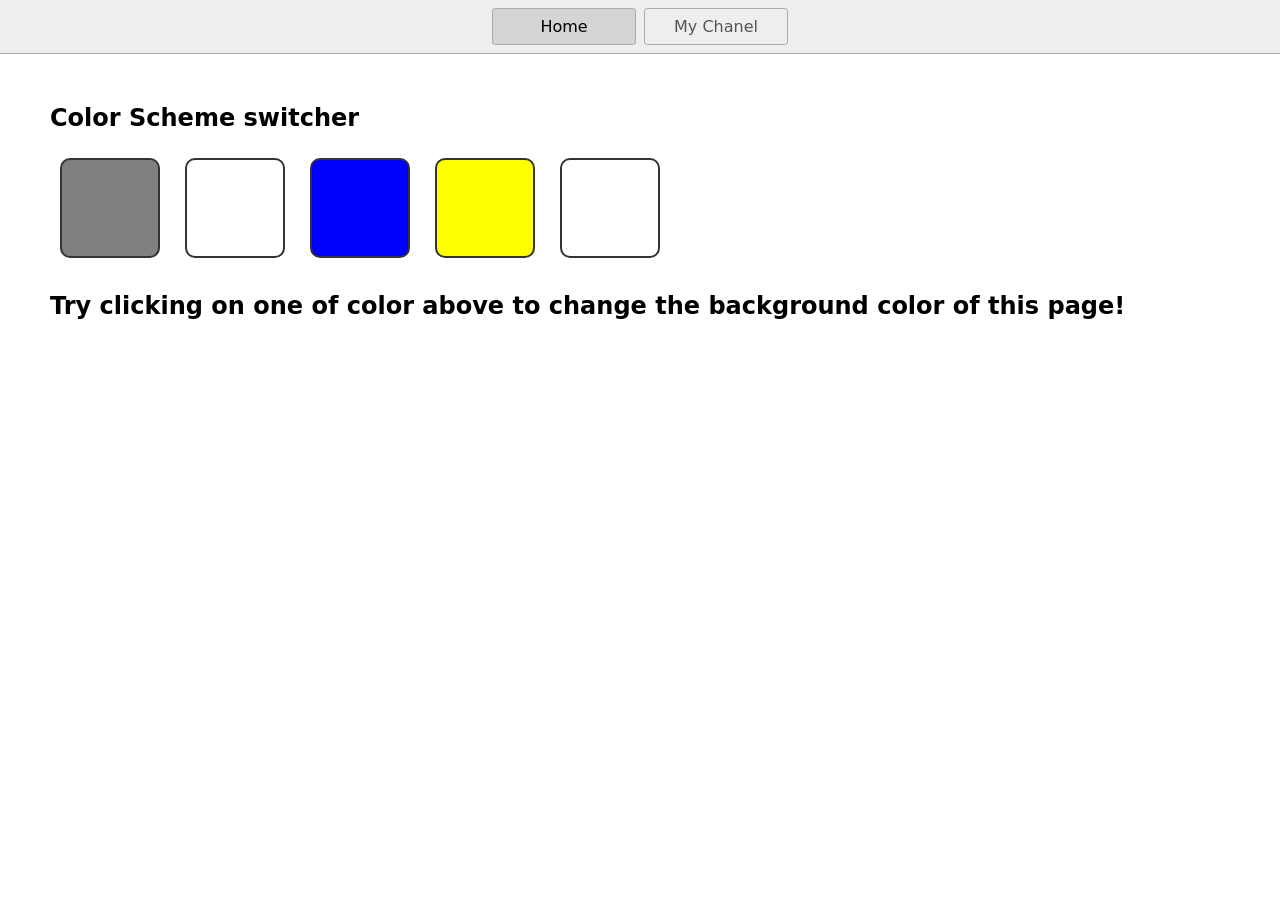
<file: 01_ColorChanger/Index.html>
<!DOCTYPE html>
<html lang="en">
  <head>
    <!-- <title>Home</title> -->
    <meta charset="UTF-8" />
    <meta name="viewport" content="width=device-width" />
    <meta http-equiv="X-UA-Compatible" content="ie=edge" />
    <!--
      Need a visual blank slate?
      Remove all code in `styles.css`!
    -->
    <link rel="stylesheet" href="styles.css" />
    <title>Javascript Backgound Color switch</title>
  </head>
  <body>
    <nav>
      <a href="/" aria-current="page">Home</a>
      <a href="/page2.html">My Chanel</a>
    </nav>
    <div class="canvas">
      <h1>Color Scheme switcher</h1>
      <span class="button" id="grey"></span>
      <span class="button" id="white"></span>
      <span class="button" id="blue"></span>
      <span class="button" id="yellow"></span>
      <span class="button" id="purple"></span>
      <h2>
        Try clicking on one of color above
        <span>to change the background color of this page!</span>
      </h2>
    </div>
    <script src="script.js"></script>
  </body>
</html>
</file>
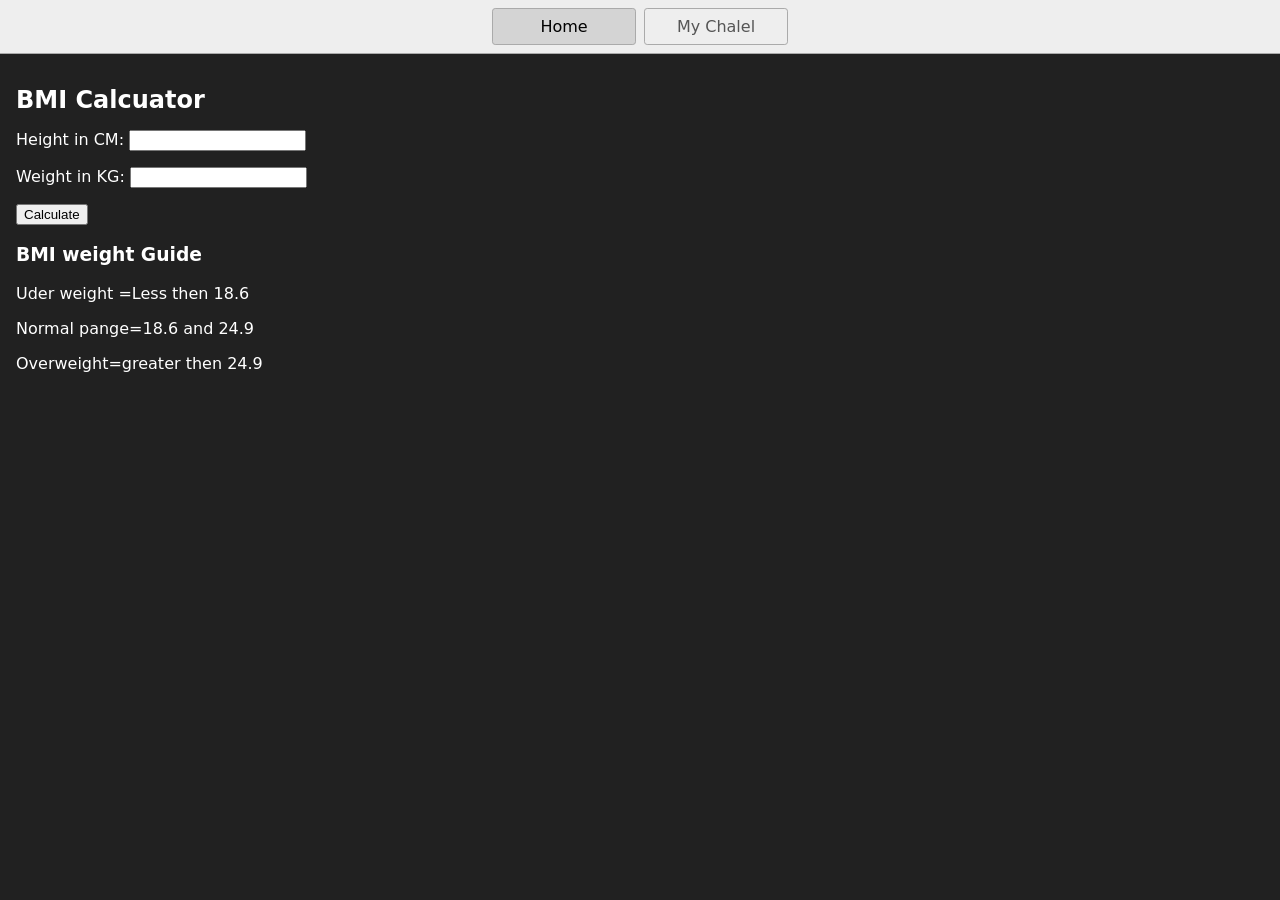
<file: 02_BMICalculater/Index.html>
<!DOCTYPE html>
<html lang="en">
<head>
    <meta charset="UTF-8">
    <meta name="viewport" content="width=device-width, initial-scale=1.0">
    <title>Suhas G Chanal</title>
    <link rel="stylesheet" href="stylee.css">   
</head>
<body style="background-color:#212121; color:#fff;">
    <nav>
        <a href="/" aria-current="page">Home</a>
        <a target="_blank">My Chalel</a>
    </nav>
    <main>
        <div class="container"></div>
        <h1>BMI Calcuator</h1>
        <form action="">
            <p><label>Height in CM: </label><input type="text" id="Height"/></p>
            <p><label for="">Weight in KG: </label><input type="text"id="Weight"/></p>
            <button>Calculate</button>
            <div id="results"></div>
            <div id="resultStaus"></div>
            <div id="weight-guide">
                <h3>BMI weight Guide</h3>
                <p>Uder weight =Less then 18.6</p>
                <p>Normal pange=18.6 and 24.9</p>
                <p>Overweight=greater then 24.9</p>
            </div>
        </form>
        </div>
        
    </main>
</body>
<script src="script.js"></script>
</html>
</file>
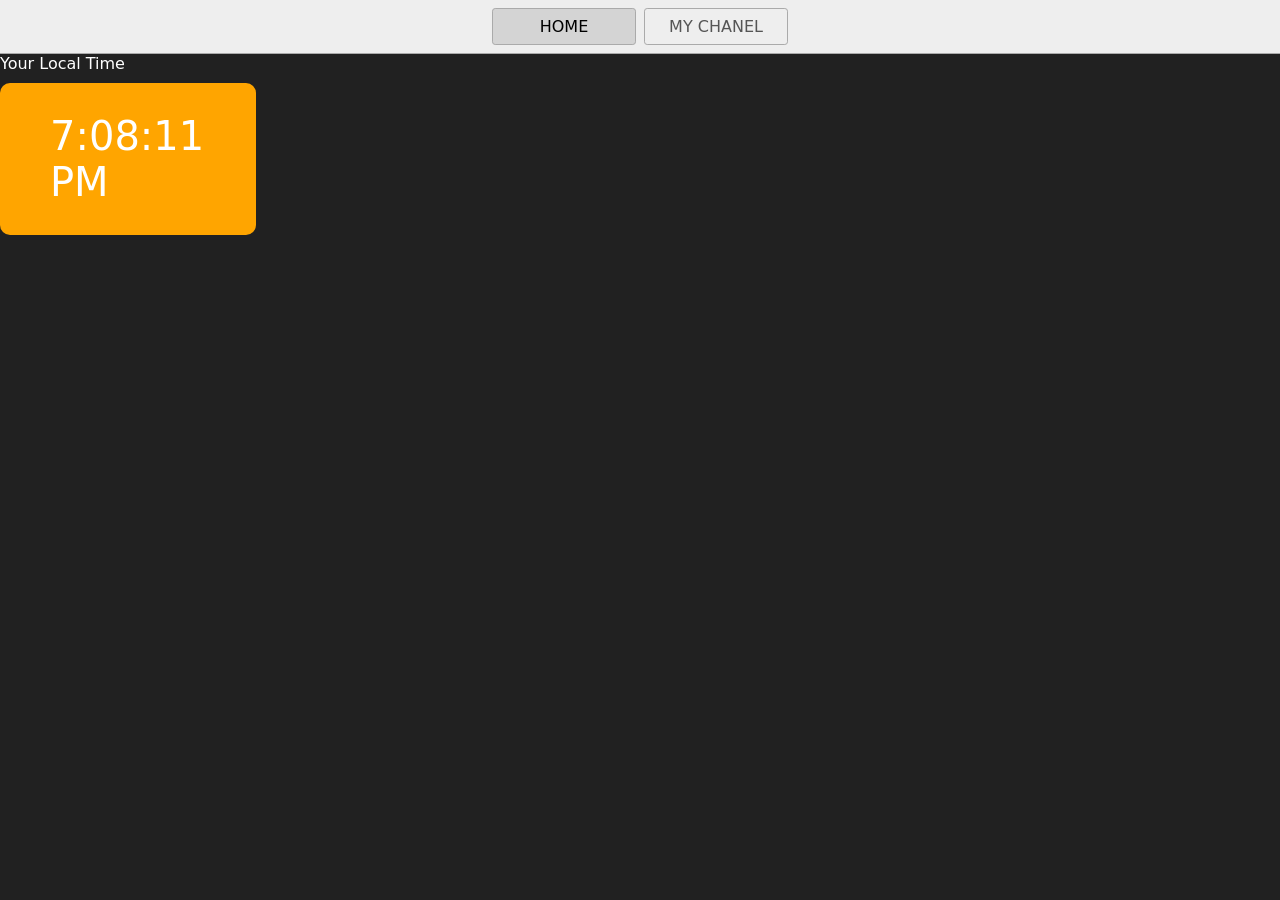
<file: 03-DigitalClock/Index.html>
<!DOCTYPE html>
<html lang="en">
<head>
    <meta charset="UTF-8">
    <meta name="viewport" content="width=device-width, initial-scale=1.0">
    <meta http-equiv="X-UA-Compatible" content="ie=edge" >
    <link rel="stylesheet" type="text/css" href="../03-DigitalClock/styles.css">
    <title> Your Local Time</title>
    <style>
        body{
            background-color:#212121;
            color: #fff;
        }
        .center{
            display: flex;
            height: 100vh;
            justify-content: center;
            align-items: center;
            flex-direction: column;
        }
        #clock{
            font-size: 40px;
            background-color: orange;
            padding: 30px 50px;
            width: 20%;
            margin-top: 10px;
            border-radius: 10px;
        }
    </style>
</head>
<body>
    <nav>
        <a href="/" aria-current="page" >HOME</a>
        <a href="">MY CHANEL</a>
    </nav>
    <div id="banner" ><span>Your Local Time</span></div>
    <div id="clock"></div>
</body>
<script src="Script.js"></script>
</html>
</file>
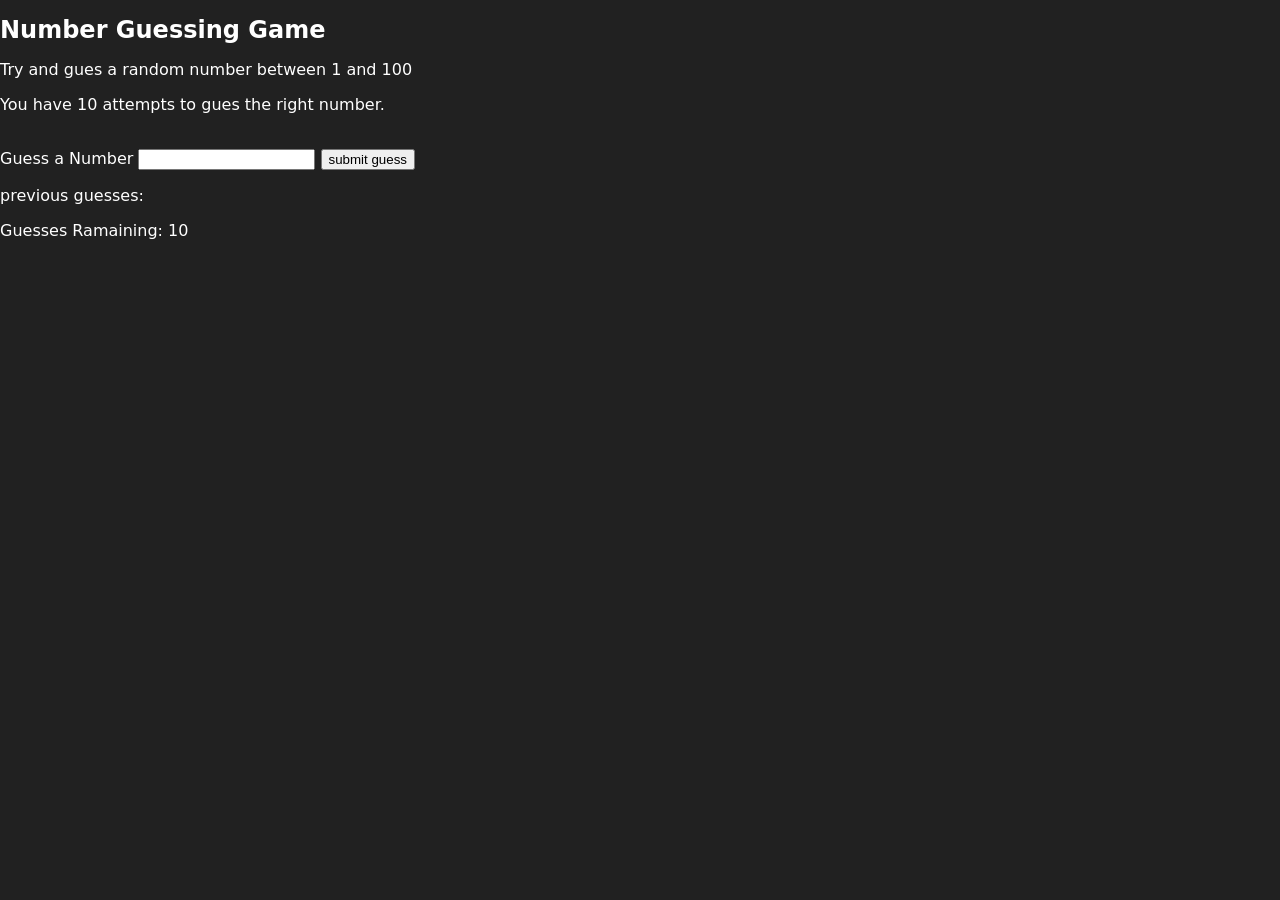
<file: 04-GuessTheNumber/Index.html>
<!DOCTYPE html>
<html lang="en">
<head>
    <meta charset="UTF-8">
    <meta name="viewport" content="width=device-width, initial-scale=1.0">
    <title>SUHAS G CHANAL</title>
    <link rel="stylesheet" href="../04-GuessTheNumber/style.css">
</head>
<body style="background-color: #212121;color: #fff;">
    <div id="wrapper">
     <h1>Number Guessing Game</h1>
     <p>Try and gues a random number between 1 and 100</p>
     <p>You have 10 attempts to gues the right number.</p>
    </br>
    <form class="form">
        <label for="guessfiled" id="guess">Guess a Number</label>
        <input type="text" id="guessfiled" class="guessfiled">
        <input type="submit" id="subt" value="submit guess" class="guessfiled">
    </form>
    <div class="resultparas">
        <P>previous guesses: <span class="guesses"></span></P>
        <P>Guesses Ramaining: <span class="lastResult">10</span></P>
        <P class="loworhi"></P>

    </div>
    </div>
    <script src="Script.js"></script>
</body>
</html>
</file>
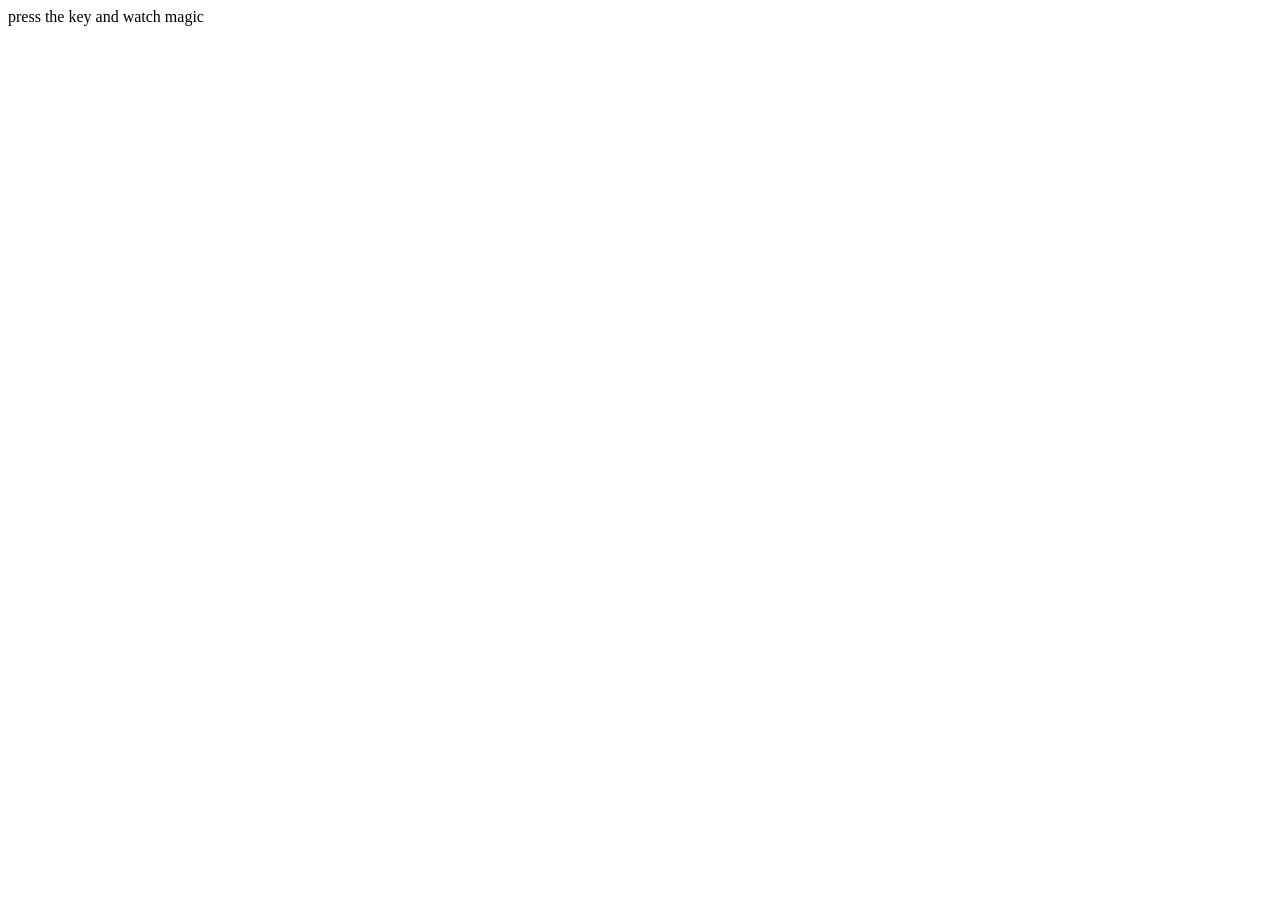
<file: 5-keyboard/index.html>
<!DOCTYPE html>
<html lang="en">
<head>
    <meta charset="UTF-8">
    <meta name="viewport" content="width=device-width, initial-scale=1.0">
    <title>Event Keycode</title>
    <style>
        table,
        th,
        td{
            border: 1px,solid #e7e7e7;
        }
        .project{
            background-color: #1c1c1c;
            color: #ffffff;
            display: flex;
            align-items: center;
            justify-content: center;
            text-align: center;
            height: 100vh;
        }
    </style>
</head>
<body>
    <div id="project">
      <div id="insert">
        <div class="key">press the key and watch magic</div>
      </div>
    </div>
</body>
<script src="javascript.js"></script>
</html>
</file>
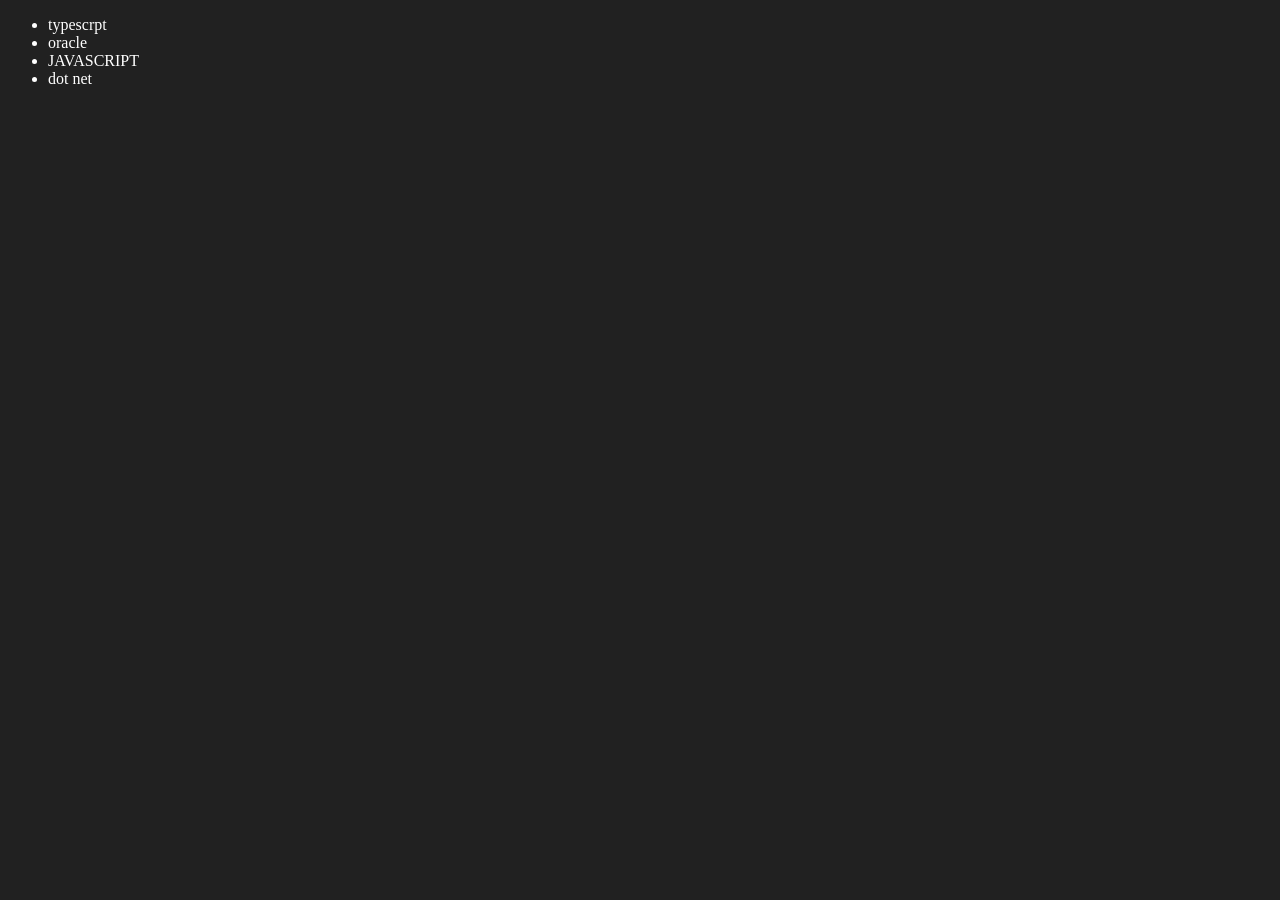
<file: 06_dom/Four.html>
<!DOCTYPE html>
<html lang="en">
<head>
    <meta charset="UTF-8">
    <meta http-equiv="X-UA-Compatible" content="IE=edge" >
    <meta name="viewport" content="width=device-width, initial-scale=1.0">
    <title>SUHAS G CHANEL</title>
</head>
<body style="background-color: #212121; color: #fff;">
    <ul class="language">
        <li>Javascript</li>
    </ul>
</body>
<script>
    function addlanguage(langName) {// this code traval full tree
        
      const li=  document.createElement('li');
      li.innerHTML=`${langName}`
      document.querySelector('.language').appendChild(li)


    }
    addlanguage("C#")
     addlanguage("JAVASCRIPT")


     function addoptilangauge(LanagName) { // this optomise code
        const li=document.createElement('li');
        li.appendChild(document.createTextNode(LanagName))  
        document.querySelector('.language').appendChild(li)   
     }
     addoptilangauge('dot net')
     addoptilangauge('Python')
     //edit
    const secondlang= document.querySelector('li:nth-child(2)')
 const newli=   document.createElement('li')
 newli.textContent='oracle'
 secondlang.replaceWith(newli)
    //edit
    const firstlang=document.querySelector('li:first-child')
    firstlang.outerHTML='<li>typescrpt</li>'
    // remove
 const lastlang=  document.querySelector('li:last-child')
 lastlang.remove()
</script>
</html>
</file>
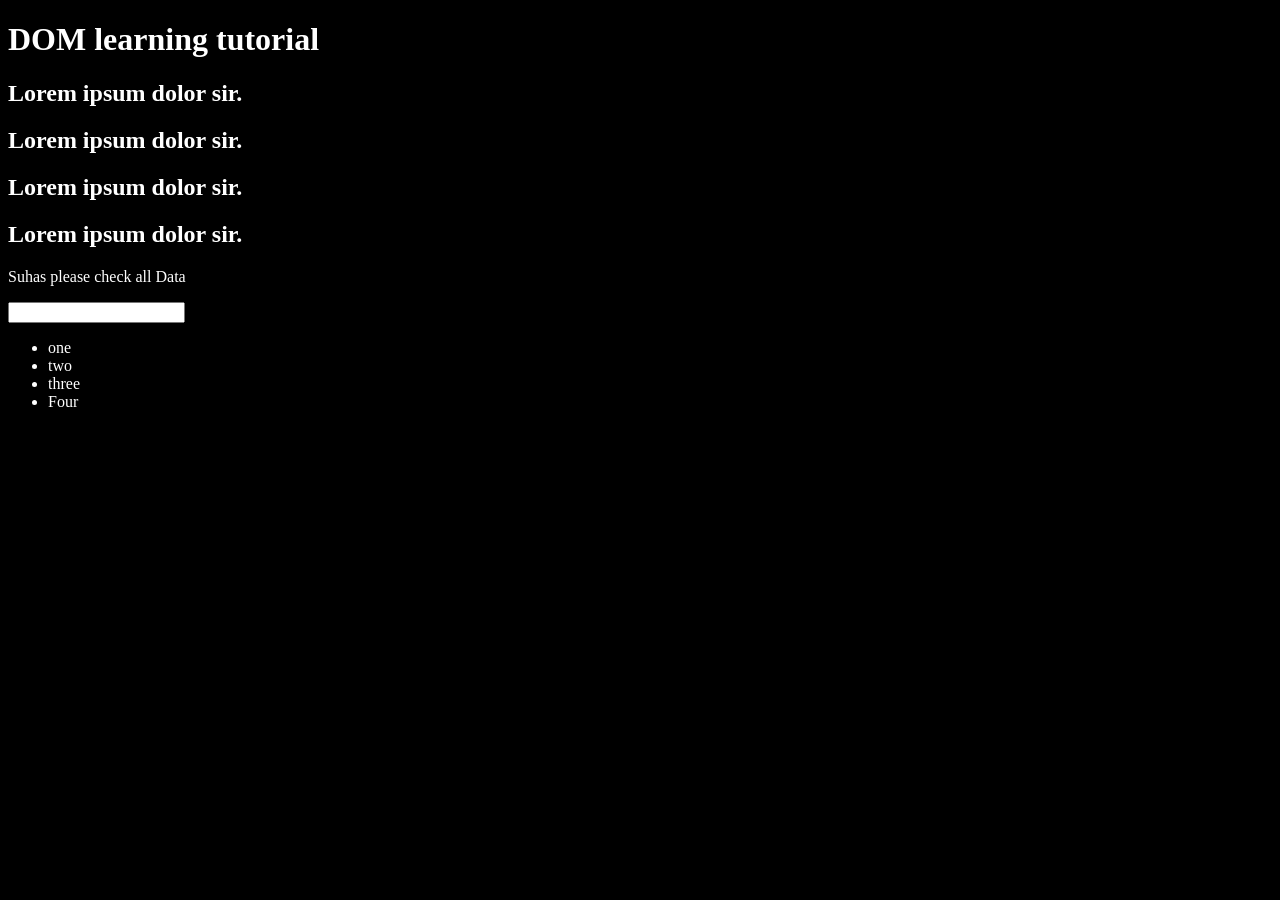
<file: 06_dom/one.html>
<!DOCTYPE html>
<html lang="en">
<head>
    <meta charset="UTF-8">
    <style>
        .bg-black{
            background-color: black;
            color: #fff;
        }
    </style>
    <title>DOM Learning</title>
</head>
<body class="bg-black">
    <div >
    <h1 id="title" class="heading">DOM learning tutorial<span style="display:none;" > Test text</span>
    <h2>Lorem ipsum dolor sir.</h2>
     <h2>Lorem ipsum dolor sir.</h2>
      <h2>Lorem ipsum dolor sir.</h2>
       <h2>Lorem ipsum dolor sir.</h2>
    </h1>
    <p>Suhas please check all Data</p>
    <input type="password" name="" id="">
    <ul>
        <li class="list-item">one</li>
        <li class="list-item">two</li>
        <li class="list-item">three</li>
        <li class="list-item">Four</li>
    </ul>
    </div>
</body>
</html>
</file>
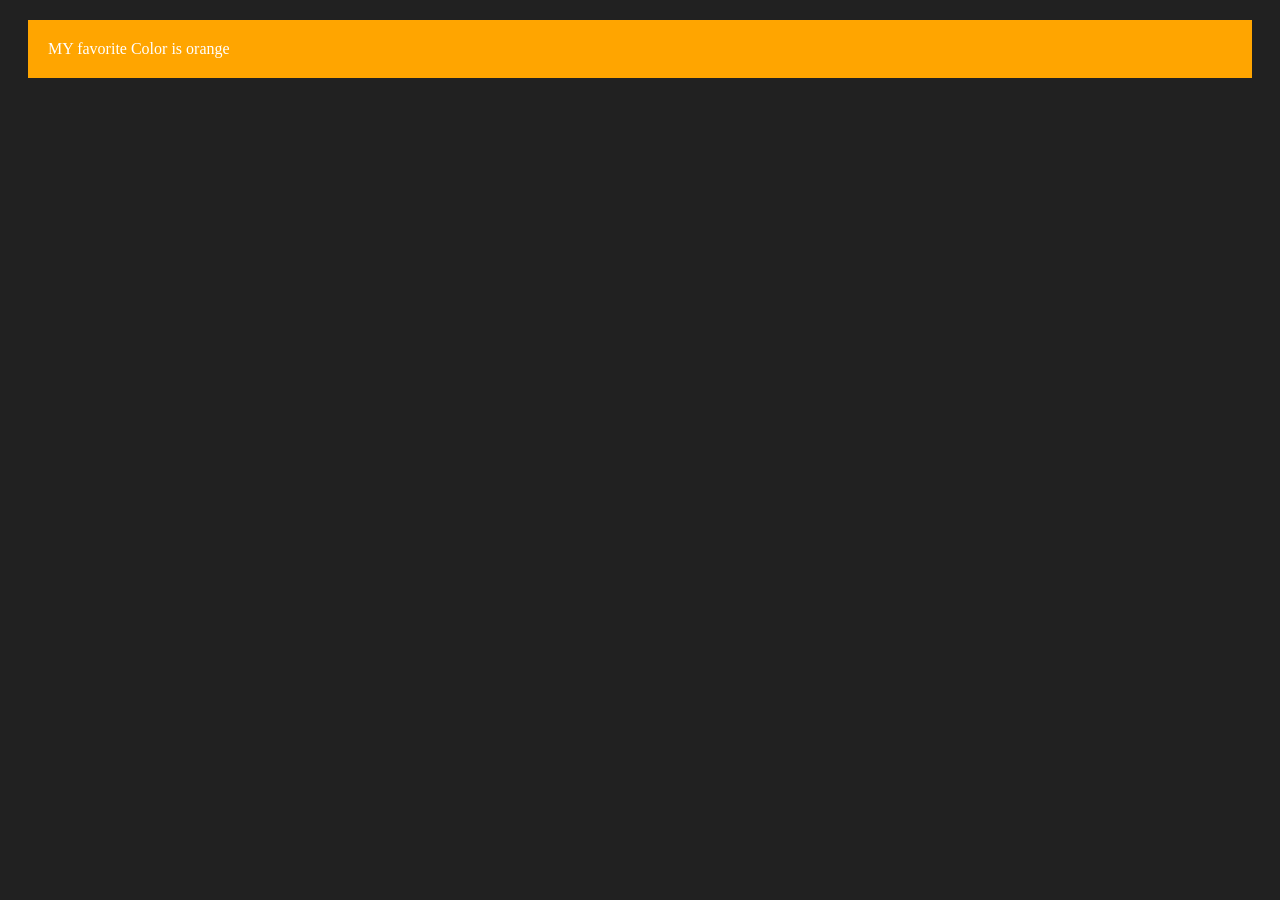
<file: 06_dom/Three.html>
<!DOCTYPE html>
<html lang="en">
<head>
    <meta charset="UTF-8">
    <meta http-equiv="X-UA-Compatible" content="IE=edge">
    <meta name="viewport" content="width=device-width, initial-scale=1.0">
    <title> NEW DATA SHOWING on THREE</title>
</head>
<body style="background-color:#212121; color:#fff;">
    
</body>
<script>
//  const div = document.createElement('div')
//     console.log(div);
//     div.className='main'
//     div.id= Math.round(Math.random()*10+1)
//     div.setAttribute('title','New Created Div')
//     div.style.backgroundColor='orange'
//     div.style.padding='20px'
//     //div.innerText='This is a new div element'
//     const addtext=document.createTextNode('SUHAS G create')
//     div.appendChild(addtext)
//     document.body.appendChild(div)
    
 const data=document.createElement('div')
    data.className='main'
    data.id= Math.round(Math.random()*10+1)
    data.setAttribute('title','New Added Data')   
    data.style.backgroundColor='orange'
    data.style.padding='20px'
    data.style.margin='20px'
    const addtext=document.createTextNode(`MY favorite Color is ${data.style.backgroundColor}`)
    data.appendChild(addtext)
    document.body.appendChild(data)

</script>
   
</html>
</file>
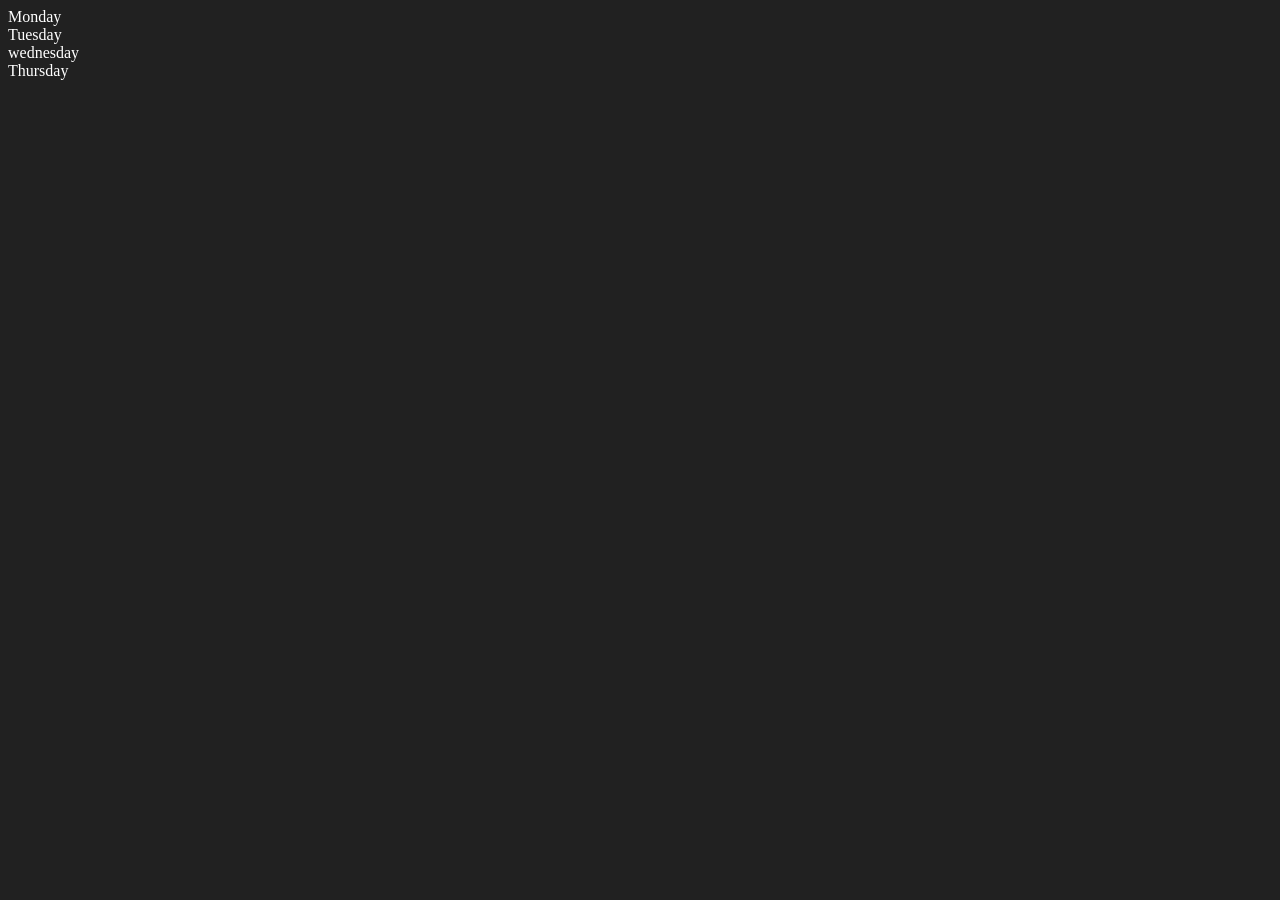
<file: 06_dom/two.html>
<!DOCTYPE html>
<html lang="en">
<head>
    <meta charset="UTF-8">
    <meta http-equiv="X-UA-Compatible" content="IE=edge" >
    <meta name="viewport" content="width=device-width, initial-scale=1.0">
    <title>DOM | G SUHAS</title>
</head>
<body style="background-color:#212121; color:#fff;">
    <div class="parent">
        <div class="day">Monday</div>
        <div class="day">Tuesday</div>
        <div class="day">wednesday</div>
        <div class="day">Thursday</div>        
    </div>
</body>
<script>
    const parent= document.querySelector('.parent')
//    console.log(parent);
//    console.log(parent.children); 
//    console.log(parent.children[0].innerHTML);
//    for(let i=0; i<parent.children.length; i++){
//     console.log(parent.children[i].innerHTML);
//    }
   
//    parent.children[1].style.color='orange';
//    console.log(parent.firstElementChild);
//     console.log(parent.lastElementChild);

  const dayone= document.querySelector('.day')
    console.log(dayone);
    console.log(dayone.parentElement);
    console.log(dayone.nextElementSibling);
   console.log("Nodes:",parent.childNodes);
   
</script>
</html>
</file>
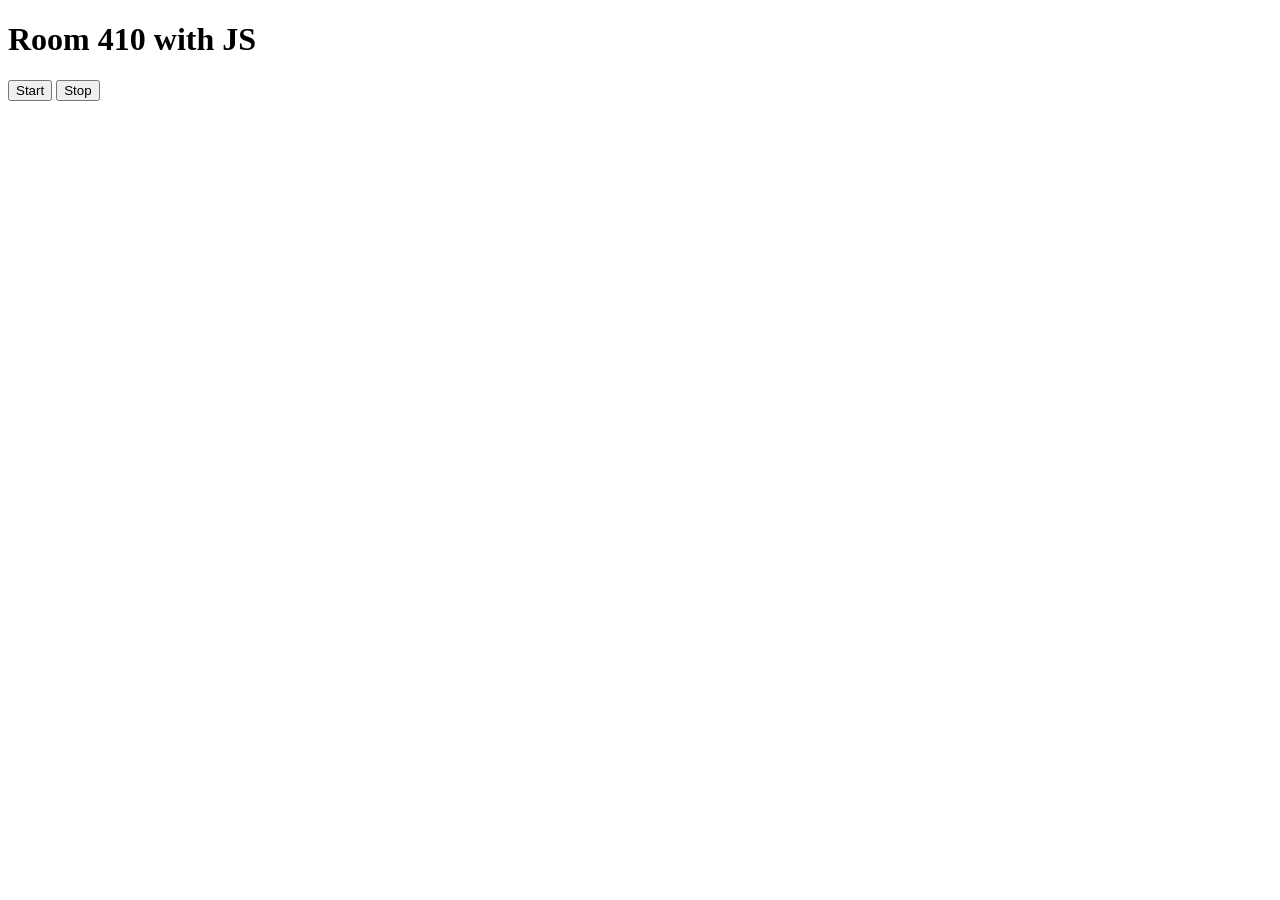
<file: 08_events/three.html>
<!DOCTYPE html>
<html lang="en">
<head>
    <meta charset="UTF-8">
    <meta name="viewport" content="width=device-width, initial-scale=1.0">
    <title>Document</title>
</head>
<body>
    <h1>Room 410 with JS</h1>    
    <button id="start"> Start </button>
    <button id="stop">Stop</button>
</body>
<script>
    const totaydate=function(str){
    console.log(str,Date.now());
    
   }
   let IntervalidM;
 const intervalid= function(){
    IntervalidM=  setInterval(totaydate,1000);
 }


 document.querySelector('#start').addEventListener
('click',intervalid)

const Stopintervalid= function(){
    clearInterval(IntervalidM)
    IntervalidM=null;
}

document.querySelector('#stop').addEventListener
('click',Stopintervalid)
 //clearInterval(intervalid)

</script>
</html>
</file>
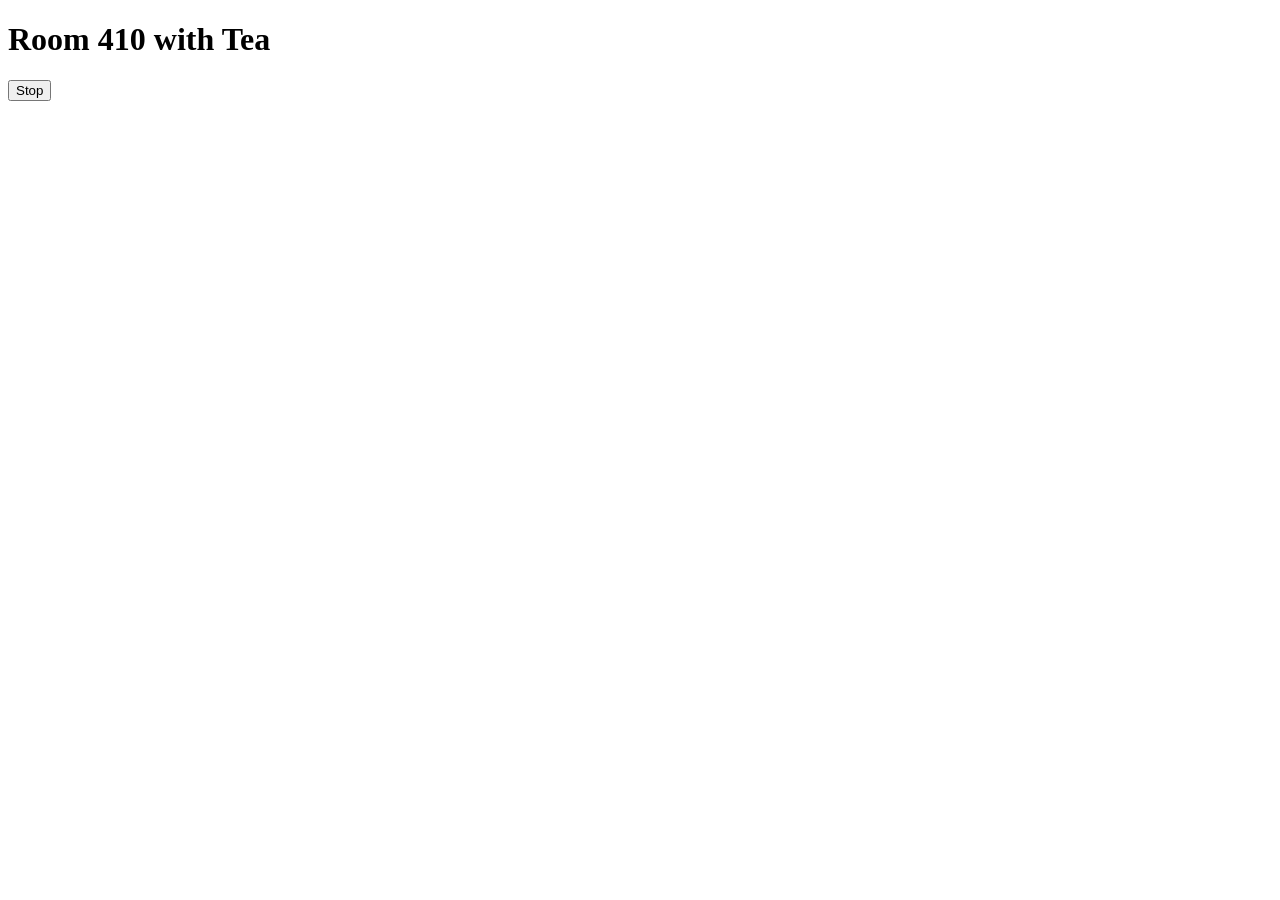
<file: 08_events/two.html>
<!DOCTYPE html>
<html lang="en">
<head>
    <meta charset="UTF-8">
    <meta name="viewport" content="width=device-width, initial-scale=1.0">
    <title>event</title>
</head>
<body>
    <h1>Room 410 with Tea</h1>
    <button id="stop">Stop</button>
</body>
<script>
    const timerdata=function(){
        console.log('suhas G');
        
    }
     const newtext= function(){
         document.querySelector('h1').innerHTML="Best JS Series"}

   const changeme= setTimeout(newtext,2000)
   //clearTimeout(changeme)
   
document.querySelector('#stop').addEventListener('click',function(){
    clearTimeout(changeme)
    console.log('STOPEED');
    
})

</script>
</html>
</file>
<file: 01_ColorChanger/styles.css>
* {
  box-sizing: border-box;
}

body {
  margin: 0;
  font-family: system-ui, sans-serif;
  color: black;
  background-color: white;
}

nav {
  display: flex;
  flex-wrap: wrap;
  align-items: center;
  justify-content: center;
  padding: 0.5rem;
  gap: 0.5rem;
  border-bottom: solid 1px #aaa;
  background-color: #eee;
}

nav a {
  display: inline-block;
  min-width: 9rem;
  padding: 0.5rem;
  border-radius: 0.2rem;
  border: solid 1px #aaa;
  text-align: center;
  text-decoration: none;
  color: #555;
}

nav a[aria-current='page'] {
  color: #000;
  background-color: #d4d4d4;
}

main {
  padding: 1rem;
}

h1 {
  font-weight: bold;
  font-size: 1.5rem;
}

.canvas {
  margin: 50px;
}

.button {
  display: inline-block;
  width: 100px;
  height: 100px;
  border: 2px solid #333;
  border-radius: 10px;
  margin: 10px;
  cursor: pointer;
}

#grey {
  background-color: grey;
}

#white {
  background-color: white;
}

#blue {
  background-color: blue;
}

#yellow {
  background-color: yellow;
}
</file>
<file: 02_BMICalculater/stylee.css>
* {
  box-sizing: border-box;
}

body {
  margin: 0;
  font-family: system-ui, sans-serif;
  color: black;
  background-color: white;
}

nav {
  display: flex;
  flex-wrap: wrap;
  align-items: center;
  justify-content: center;
  padding: 0.5rem;
  gap: 0.5rem;
  border-bottom: solid 1px #aaa;
  background-color: #eee;
}

nav a {
  display: inline-block;
  min-width: 9rem;
  padding: 0.5rem;
  border-radius: 0.2rem;
  border: solid 1px #aaa;
  text-align: center;
  text-decoration: none;
  color: #555;
}

nav a[aria-current='page'] {
  color: #000;
  background-color: #d4d4d4;
}

main {
  padding: 1rem;
}

h1 {
  font-weight: bold;
  font-size: 1.5rem;
}

.canvas {
  margin: 50px;
}

.button {
  display: inline-block;
  width: 100px;
  height: 100px;
  border: 2px solid #333;
  border-radius: 10px;
  margin: 10px;
  cursor: pointer;
}

#grey {
  background-color: grey;
}

#white {
  background-color: white;
}

#blue {
  background-color: blue;
}

#yellow {
  background-color: yellow;
}
</file>
<file: 03-DigitalClock/styles.css>
* {
  box-sizing: border-box;
}

body {
  margin: 0;
  font-family: system-ui, sans-serif;
  color: black;
  background-color: white;
}

nav {
  display: flex;
  flex-wrap: wrap;
  align-items: center;
  justify-content: center;
  padding: 0.5rem;
  gap: 0.5rem;
  border-bottom: solid 1px #aaa;
  background-color: #eee;
}

nav a {
  display: inline-block;
  min-width: 9rem;
  padding: 0.5rem;
  border-radius: 0.2rem;
  border: solid 1px #aaa;
  text-align: center;
  text-decoration: none;
  color: #555;
}

nav a[aria-current='page'] {
  color: #000;
  background-color: #d4d4d4;
}

main {
  padding: 1rem;
}

h1 {
  font-weight: bold;
  font-size: 1.5rem;
}

.canvas {
  margin: 50px;
}

.button {
  display: inline-block;
  width: 100px;
  height: 100px;
  border: 2px solid #333;
  border-radius: 10px;
  margin: 10px;
  cursor: pointer;
}

#grey {
  background-color: grey;
}

#white {
  background-color: white;
}

#blue {
  background-color: blue;
}

#yellow {
  background-color: yellow;
}
</file>
<file: 04-GuessTheNumber/style.css>
* {
  box-sizing: border-box;
}

body {
  margin: 0;
  font-family: system-ui, sans-serif;
  color: black;
  background-color: white;
}

nav {
  display: flex;
  flex-wrap: wrap;
  align-items: center;
  justify-content: center;
  padding: 0.5rem;
  gap: 0.5rem;
  border-bottom: solid 1px #aaa;
  background-color: #eee;
}

nav a {
  display: inline-block;
  min-width: 9rem;
  padding: 0.5rem;
  border-radius: 0.2rem;
  border: solid 1px #aaa;
  text-align: center;
  text-decoration: none;
  color: #555;
}

nav a[aria-current='page'] {
  color: #000;
  background-color: #d4d4d4;
}

main {
  padding: 1rem;
}

h1 {
  font-weight: bold;
  font-size: 1.5rem;
}

.canvas {
  margin: 50px;
}

.button {
  display: inline-block;
  width: 100px;
  height: 100px;
  border: 2px solid #333;
  border-radius: 10px;
  margin: 10px;
  cursor: pointer;
}

#grey {
  background-color: grey;
}

#white {
  background-color: white;
}

#blue {
  background-color: blue;
}

#yellow {
  background-color: yellow;
}
</file>
